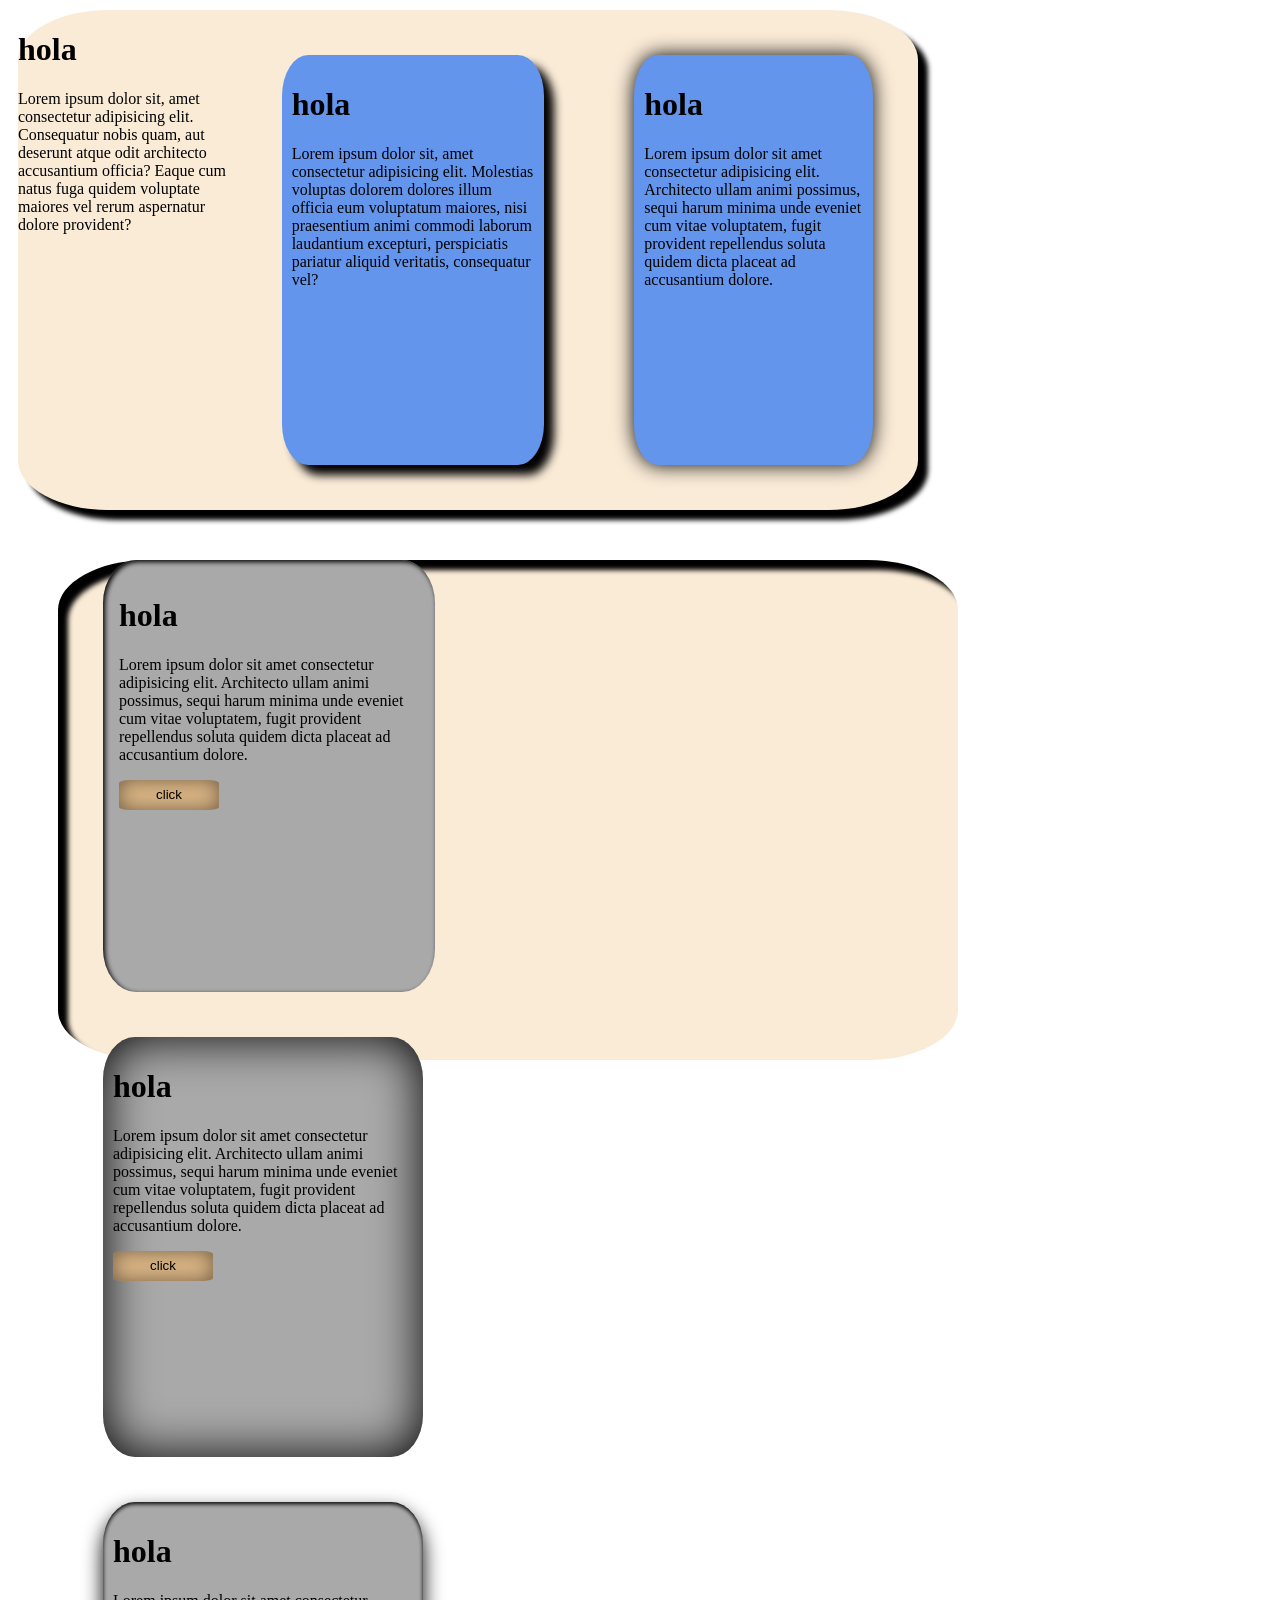
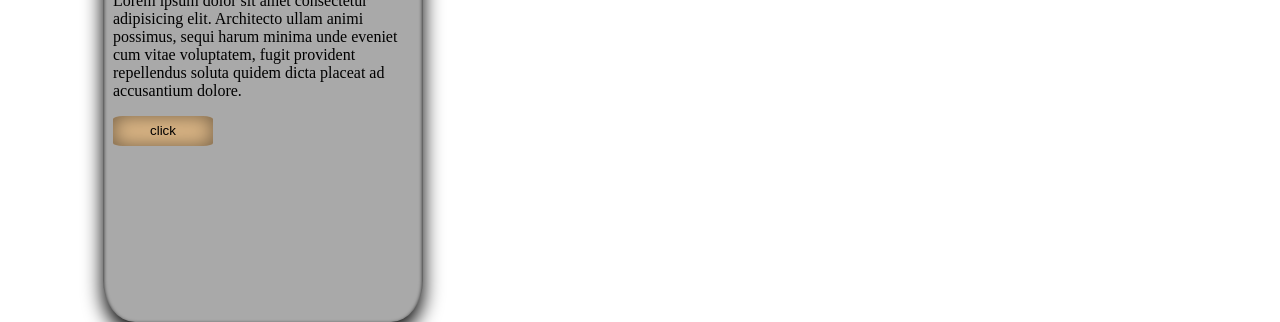
<file: primer_modulo/recopilacion/index.html>
<!DOCTYPE html>
<html lang="en">

<head>
    <meta charset="UTF-8">
    <meta name="viewport" content="width=device-width, initial-scale=1.0">
    <link rel="stylesheet" href="boxes.css">
    <title>ejemplo</title>
</head>

<body>
    <div id="contenedor">
        <div id"=primero">
            <h1>hola </h1>
            <p>Lorem ipsum dolor sit, amet consectetur adipisicing elit. Consequatur nobis quam, aut deserunt atque odit
                architecto accusantium officia? Eaque cum natus fuga quidem voluptate maiores vel rerum aspernatur
                dolore provident?</p>
        </div>

        <div id="segundo">
            <h1>hola</h1>
            <p>Lorem ipsum dolor sit, amet consectetur adipisicing elit. Molestias voluptas dolorem dolores illum
                officia eum voluptatum maiores, nisi praesentium animi commodi laborum laudantium excepturi,
                perspiciatis pariatur aliquid veritatis, consequatur vel?</p>
        </div>

        <div id="tercero">
            <h1>hola</h1>
            <p>Lorem ipsum dolor sit amet consectetur adipisicing elit. Architecto ullam animi possimus, sequi harum
                minima unde eveniet cum vitae voluptatem, fugit provident repellendus soluta quidem dicta placeat ad
                accusantium dolore.</p>
        </div>
    </div>

    <div id="contenedor2">
        <div id="cuarto">
            <h1>hola</h1>
            <p>Lorem ipsum dolor sit amet consectetur adipisicing elit. Architecto ullam animi possimus, sequi harum
                minima unde eveniet cum vitae voluptatem, fugit provident repellendus soluta quidem dicta placeat ad
                accusantium dolore.</p>
            <button> click</button>
        </div>
        <div id="quinto">
            <h1>hola</h1>
            <p>Lorem ipsum dolor sit amet consectetur adipisicing elit. Architecto ullam animi possimus, sequi harum
                minima unde eveniet cum vitae voluptatem, fugit provident repellendus soluta quidem dicta placeat ad
                accusantium dolore.</p>
            <button> click</button>
        </div>
        <div id="sexto">
            <h1>hola</h1>
            <p>Lorem ipsum dolor sit amet consectetur adipisicing elit. Architecto ullam animi possimus, sequi harum
                minima unde eveniet cum vitae voluptatem, fugit provident repellendus soluta quidem dicta placeat ad
                accusantium dolore.</p>
            <button> click </button>
            
        </div>
    </div>
</body>

</html>
</file>
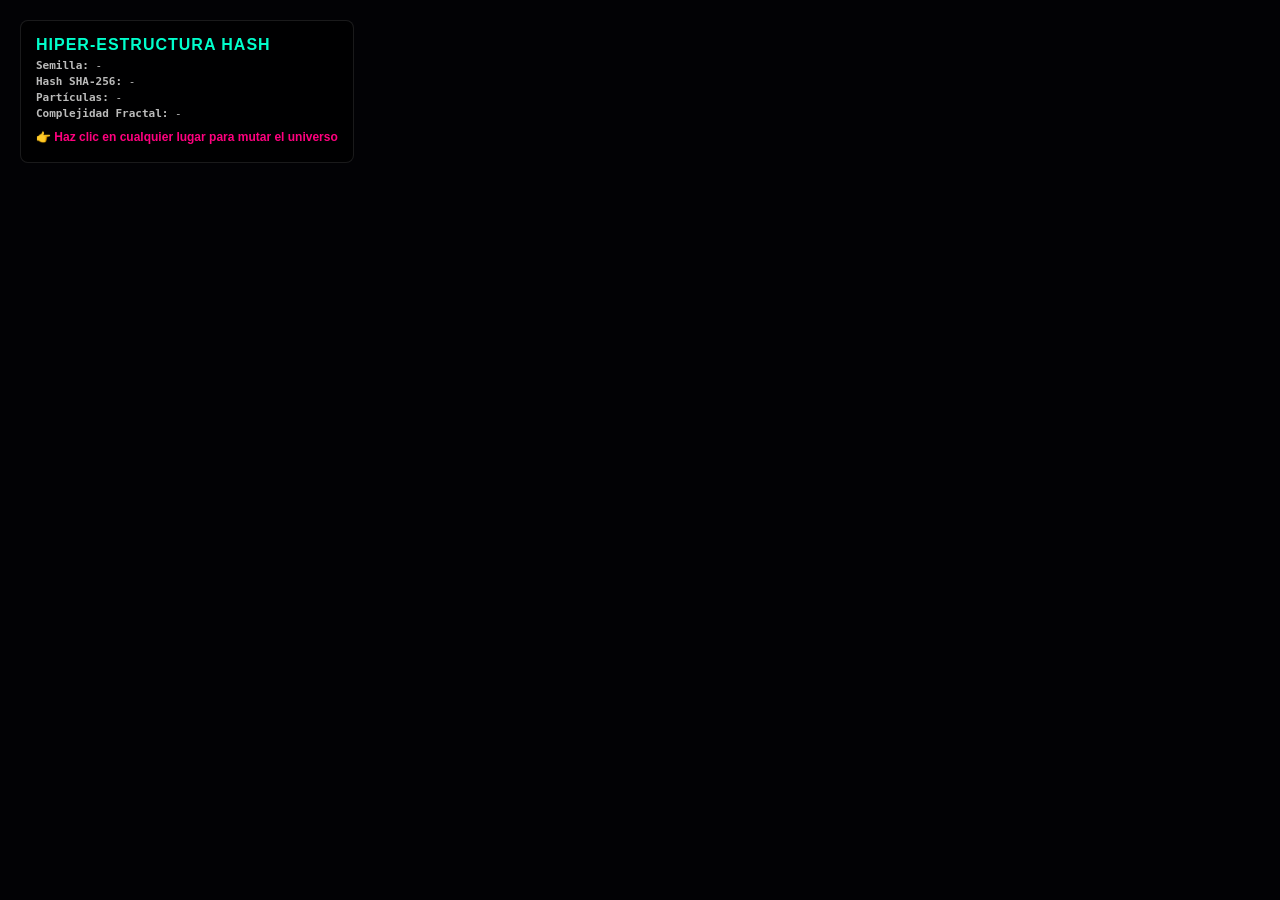
<file: segundo_modulo/matiz_js/index.html>
<!DOCTYPE html>
<html lang="es">
<head>
    <meta charset="UTF-8">
    <title>Generador de Universos por Hash Criptográfico</title>
    <style>
        body, html {
            margin: 0;
            padding: 0;
            overflow: hidden;
            background-color: #020205;
            font-family: 'Segoe UI', Tahoma, Geneva, Verdana, sans-serif;
        }
        canvas {
            display: block;
        }
        #info-panel {
            position: absolute;
            top: 20px;
            left: 20px;
            color: #fff;
            background: rgba(0, 0, 0, 0.7);
            padding: 15px;
            border-radius: 8px;
            border: 1px solid rgba(255, 255, 255, 0.1);
            pointer-events: none; /* No estorba al hacer clic */
            max-width: 400px;
        }
        h1 { margin: 0 0 5px 0; font-size: 16px; color: #00ffcc; text-transform: uppercase; letter-spacing: 1px;}
        p { margin: 3px 0; font-size: 11px; color: #bbb; font-family: monospace; word-break: break-all;}
        .instruccion { color: #ff007f; font-weight: bold; margin-top: 10px !important; font-family: sans-serif; font-size: 12px;}
    </style>
</head>
<body>

    <div id="info-panel">
        <h1>Hiper-Estructura Hash</h1>
        <p><strong>Semilla:</strong> <span id="txt-semilla">-</span></p>
        <p><strong>Hash SHA-256:</strong> <span id="txt-hash">-</span></p>
        <p><strong>Partículas:</strong> <span id="txt-particulas">-</span></p>
        <p><strong>Complejidad Fractal:</strong> <span id="txt-complejidad">-</span></p>
        <p class="instruccion">👉 Haz clic en cualquier lugar para mutar el universo</p>
    </div>

    <canvas id="lienzo"></canvas>

    <script>
        const canvas = document.getElementById('lienzo');
        const ctx = canvas.getContext('2d');

        canvas.width = window.innerWidth;
        canvas.height = window.innerHeight;

        // Variables globales del motor
        let particulas = [];
        let tiempo = 0;
        let parametros = {};

        // ========================================================
        // 1. FUNCIÓN HASH REAL (SHA-256)
        // ========================================================
        // Esta función convierte cualquier texto en un string de 64 caracteres único e irreversible.
        async function generarSHA256(texto) {
            const encoder = new TextEncoder();
            const data = encoder.encode(texto);
            const hashBuffer = await crypto.subtle.digest('SHA-256', data); // Algoritmo nativo del navegador [1]
            const hashArray = Array.from(new Uint8Array(hashBuffer));
            return hashArray.map(b => b.toString(16).padStart(2, '0')).join('');
        }

        // ========================================================
        // 2. TRADUCTOR DE HASH A FÍSICA CUÁNTICA
        // ========================================================
        // Desmenuzamos el Hash en bloques para extraer las propiedades de la animación.
        function configurarUniversoDesdeHash(hash) {
            
            // Substring(X, Y) extrae letras del Hash. parseInt(..., 16) las convierte en números.

            parametros = {
                // CANTIDAD: Controla cuántos hilos de luz existirán en el lienzo
                cantidad: (parseInt(hash.substring(0, 3), 16) % 1500) + 800,

                // TONO BASE: Define el color inicial en la rueda cromática HSL (0 a 360 grados)
                tonoBase: parseInt(hash.substring(3, 6), 16) % 360,

                // RANGO CROMÁTICO: Qué tanto varía el color entre cada partícula individual
                rangoColor: (parseInt(hash.substring(6, 8), 16) % 120) + 30,

                // VELOCIDAD GLOBAL: Qué tan rápido viajan los flujos de energía
                velocidad: (parseInt(hash.substring(8, 10), 16) / 255) * 3 + 1,

                // COMPLEJIDAD MATEMÁTICA: Modifica la escala geométrica del campo de vectores (el "ruido")
                complejidad: (parseInt(hash.substring(10, 13), 16) / 4095) * 0.005 + 0.001,

                // FUERZA MATEMÁTICA: Qué tan violentas o cerradas son las curvas de los remolinos
                fuerzaCurva: (parseInt(hash.substring(13, 15), 16) / 255) * 15 + 5,

                // MUTACIÓN TEMPORAL: Ritmo al que los vórtices se retuercen solos con el tiempo
                ritmoEvolucion: (parseInt(hash.substring(15, 17), 16) / 255) * 0.01 + 0.002
            };

            // Actualizamos visualmente el panel de información en pantalla
            document.getElementById('txt-hash').innerText = hash;
            document.getElementById('txt-particulas').innerText = parametros.cantidad;
            document.getElementById('txt-complejidad').innerText = (parametros.complejidad * 1000).toFixed(2) + " Hz";

            // Reiniciamos el ejército de partículas con sus nuevas leyes físicas
            crearParticulas();
        }

        // ========================================================
        // 3. DISEÑO Y CREACIÓN DE PARTÍCULAS
        // ========================================================
        function crearParticulas() {
            particulas = [];
            for (let i = 0; i < parametros.cantidad; i++) {
                particulas.push({
                    x: Math.random() * canvas.width,
                    y: Math.random() * canvas.height,
                    historial: [], // Almacena posiciones anteriores para dibujar curvas sólidas perfectas
                    largoEstela: Math.floor(Math.random() * 15) + 5, // Cuántos segmentos mide su cola
                    colorMod: Math.random() * parametros.rangoColor, // Variación de color única de esta partícula
                    grosor: Math.random() * 1.5 + 0.5 // El grosor del trazo de luz
                });
            }
        }

        // ========================================================
        // 4. BUCLE DE RENDERIZADO IMPRESIONANTE
        // ========================================================
        function animar() {
            // Capa negra ultra translúcida (0.04) para crear un rastro de luz suave y elegante
            ctx.fillStyle = 'rgba(2, 2, 5, 0.04)';
            ctx.fillRect(0, 0, canvas.width, canvas.height);

            // El motor del tiempo avanza
            tiempo += parametros.ritmoEvolucion;

            particulas.forEach(p => {
                // CAMPO DE FLUJO MATEMÁTICO:
                // Usamos trigonometría avanzada (Seno y Coseno cruzados multiplicando sus posiciones X e Y)
                // Esto genera un efecto de simulación de fluidos digital super complejo sin usar librerías externas.
                let angulo = Math.sin(p.x * parametros.complejidad + tiempo) * parametros.fuerzaCurva +
                             Math.cos(p.y * parametros.complejidad - tiempo) * parametros.fuerzaCurva;

                // Guardamos la posición actual en su historial antes de moverla
                p.historial.push({ x: p.x, y: p.y });
                if (p.historial.length > p.largoEstela) {
                    p.historial.shift(); // Borra la posición más vieja si supera el largo permitido
                }

                // Movemos la partícula hacia donde apunta el ángulo magnético del mapa
                p.x += Math.cos(angulo) * parametros.velocidad;
                p.y += Math.sin(angulo) * parametros.velocidad;

                // Límites de la pantalla: Si muere en un borde, renace mágicamente en un punto aleatorio
                if (p.x < 0 || p.x > canvas.width || p.y < 0 || p.y > canvas.height) {
                    p.x = Math.random() * canvas.width;
                    p.y = Math.random() * canvas.height;
                    p.historial = []; // Resetea su cola para que no cruce la pantalla feamente
                }

                // DIBUJAR LA ESTELA CURVA:
                // Si la partícula tiene historial, dibujamos una línea fluida uniendo sus puntos pasados
                if (p.historial.length > 1) {
                    ctx.beginPath();
                    ctx.moveTo(p.historial[0].x, p.historial[0].y);
                    
                    for (let i = 1; i < p.historial.length; i++) {
                        ctx.lineTo(p.historial[i].x, p.historial[i].y);
                    }

                    // El color es una mezcla del tono base del Hash + la modificación única de la partícula
                    let colorFinal = (parametros.tonoBase + p.colorMod) % 360;
                    
                    ctx.strokeStyle = `hsla(${colorFinal}, 85%, 60%, 0.4)`;
                    ctx.lineWidth = p.grosor;
                    ctx.lineCap = "round"; // Bordes redondeados para máxima fluidez óptica
                    ctx.stroke();
                }
            });

            requestAnimationFrame(animar);
        }

        // ========================================================
        // 5. INTERACCIONES Y DETONADORES
        // ========================================================
        async function mutarUniverso(nuevaSemilla) {
            document.getElementById('txt-semilla').innerText = nuevaSemilla;
            // Esperamos a que la función asíncrona calcule el SHA-256 criptográfico [1]
            const nuevoHash = await generarSHA256(nuevaSemilla);
            configurarUniversoDesdeHash(nuevoHash);
        }

        // Evento al hacer clic: Genera una semilla aleatoria matemática y la procesa
        window.addEventListener('click', () => {
            const semillaAleatoria = "Universo_" + Math.floor(Math.random() * 999999);
            mutarUniverso(semillaAleatoria);
        });

        // Evento para ajustar el tamaño si el usuario cambia la pantalla
        window.addEventListener('resize', () => {
            canvas.width = window.innerWidth;
            canvas.height = window.innerHeight;
            crearParticulas();
        });
</file>
<file: primer_modulo/recopilacion/boxes.css>
#contenedor {
    justify-content: space-around;
    display: flex;
    flex-direction: row;
    margin: 10px;
    background-color: antiquewhite;
    width: 900px;
    height: 500px;
    border-radius: 10%;
    box-shadow: 10px 10px 5px black;
}

#primero {
    padding: 10px;
    border-radius: 10%;
    margin: 5%;
    background-color: coral;
    box-shadow: -10px -10px #00000080;
}

button{
    background-color: burlywood;
    width: 100px;
    height: 30px;
    border: none;
    border-radius: 10%;
    box-shadow: inset 0px 0px 20px 0px rgba(0, 0, 0, 0.5);

}

button:hover {
    background-color: cornsilk;
    color: black;
}

button:hover{
    transform:translatey(-5px);
}

#segundo {
    padding: 10px;
    border-radius: 10%;
    margin: 5%;
    background-color: cornflowerblue;
    box-shadow: 10px 10px 10px black;
}

#tercero {
    padding: 10px;
    border-radius: 10%;
    margin: 5%;
    background-color: cornflowerblue;
    box-shadow: 0px 0px 20px 0px rgba(0, 0, 0, 1.0);

}

#contenedor2 {
    justify-content: space-around;
    display: lex;
    flex-direction: row;
    margin: 50px;
    background-color: antiquewhite;
    width: 900px;
    height: 500px;
    border-radius: 10%;
    box-shadow: inset 10px 10px 5px black;
}

#cuarto {
    padding: 16px;
    width: 300px;
    height: 400px;
    border-radius: 10%;
    margin: 5%;
    box-shadow: inset 2px 2px 5px rgba(0, 0, 0, 8.0);
    background-color: darkgray;
}

#quinto {
    padding: 10px;
    border-radius: 10%;
    width: 300px;
    height: 400px;
    margin: 5%;
    box-shadow: inset 0 0 50px black;
    background-color: darkgray;
}

#sexto {
    padding: 10px;
    border-radius: 10%;
    width: 300px;
    height: 400px;
    margin: 5%;
    box-shadow: inset 0 2px 4px rgba(0, 0, 0, 8.0), 0 10px 20px rgba(0, 0, 0, 8.0);
    background-color: darkgrey;
}
</file>
